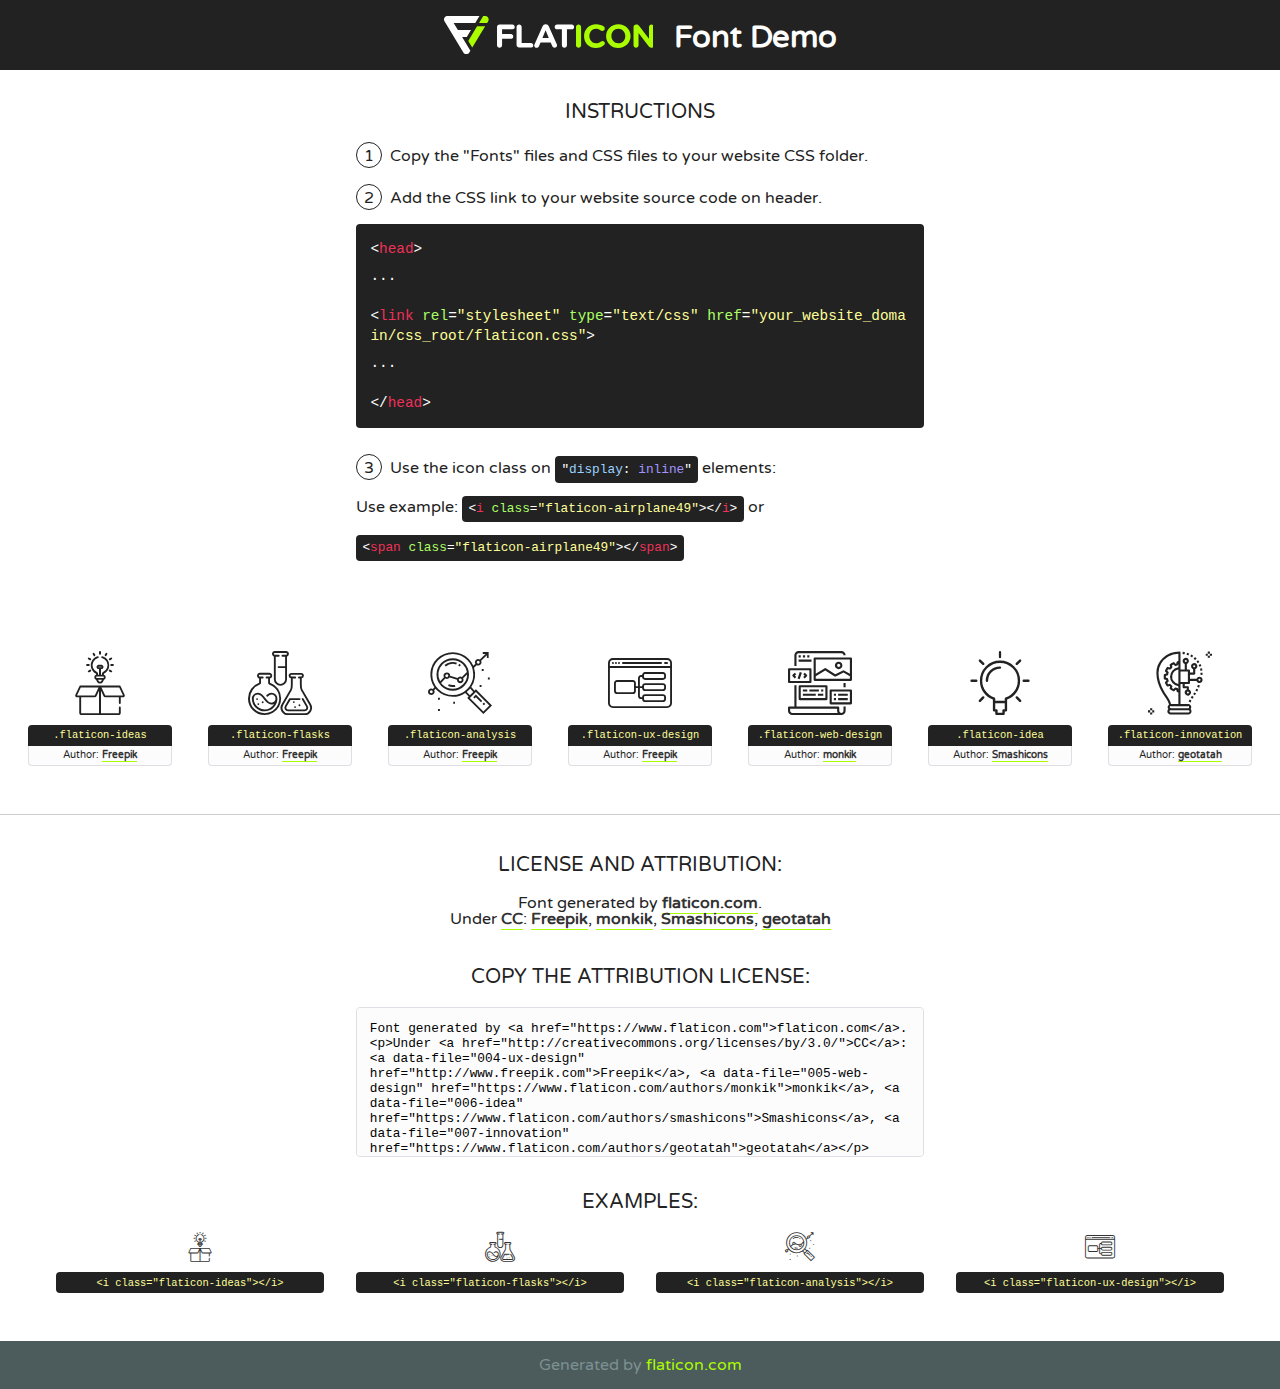
<file: static/static/fonts/flaticon/font/flaticon.html>
<!DOCTYPE html>
<!--
  Flaticon icon font: Flaticon
  Creation date: 20/03/2019 02:18
-->
<html>
<!DOCTYPE html>
<html>

<head>
    <title>Flaticon WebFont</title>
    <link href="http://fonts.googleapis.com/css?family=Varela+Round" rel="stylesheet" type="text/css" />
    <link rel="stylesheet" type="text/css" href="flaticon.css">
    <meta charset="UTF-8">
    <style>
    html, body, div, span, applet, object, iframe,
    h1, h2, h3, h4, h5, h6, p, blockquote, pre,
    a, abbr, acronym, address, big, cite, code,
    del, dfn, em, img, ins, kbd, q, s, samp,
    small, strike, strong, sub, sup, tt, var,
    b, u, i, center,
    dl, dt, dd, ol, ul, li,
    fieldset, form, label, legend,
    table, caption, tbody, tfoot, thead, tr, th, td,
    article, aside, canvas, details, embed, 
    figure, figcaption, footer, header, hgroup, 
    menu, nav, output, ruby, section, summary,
    time, mark, audio, video {
        margin: 0;
        padding: 0;
        border: 0;
        font-size: 100%;
        font: inherit;
        vertical-align: baseline;
    }
    /* HTML5 display-role reset for older browsers */
    article, aside, details, figcaption, figure, 
    footer, header, hgroup, menu, nav, section {
        display: block;
    }
    body {
        line-height: 1;
    }
    ol, ul {
        list-style: none;
    }
    blockquote, q {
        quotes: none;
    }
    blockquote:before, blockquote:after,
    q:before, q:after {
        content: '';
        content: none;
    }
    table {
        border-collapse: collapse;
        border-spacing: 0;
    }
    body {
        font-family: 'Varela Round', Helvetica, Arial, sans-serif;
        font-size: 16px;
        color: #222;
    }
    a {
        color: #333;
        border-bottom: 1px solid #a9fd00;
        font-weight: bold;
        text-decoration: none;
    }
    * {
        -moz-box-sizing: border-box;
        -webkit-box-sizing: border-box;
        box-sizing: border-box;
        margin: 0;
        padding: 0;
    }
    [class^="flaticon-"]:before, [class*=" flaticon-"]:before, [class^="flaticon-"]:after, [class*=" flaticon-"]:after {
        font-family: Flaticon;
        font-size: 30px;
        font-style: normal;
        margin-left: 20px;
        color: #333;
    }
    .wrapper {
        max-width: 600px;
        margin: auto;
        padding: 0 1em;
    }
    .title {
        font-size: 1.25em;
        text-align: center;
        margin-bottom: 1em;
        text-transform: uppercase;
    }
    header {
        text-align: center;
        background-color: #222;
        color: #fff;
        padding: 1em;
    }
    header .logo {
        width: 210px;
        height: 38px;
        display: inline-block;
        vertical-align: middle;
        margin-right: 1em;
        border: none;
    }
    header strong {
        font-size: 1.95em;
        font-weight: bold;
        vertical-align: middle;
        margin-top: 5px;
        display: inline-block;
    }
    .demo {
        margin: 2em auto;
        line-height: 1.25em;
    }
    .demo ul li {
        margin-bottom: 1em;
    }
    .demo ul li .num {
        color: #222;
        border-radius: 20px;
        display: inline-block;
        width: 26px;
        padding: 3px;
        height: 26px;
        text-align: center;
        margin-right: 0.5em;
        border: 1px solid #222;
    }
    .demo ul li code {
        background-color: #222;
        border-radius: 4px;
        padding: 0.25em 0.5em;
        display: inline-block;
        color: #fff;
        font-family: Consolas,Monaco,Lucida Console,Liberation Mono,DejaVu Sans Mono,Bitstream Vera Sans Mono,Courier New, monospace;
        font-weight: lighter;
        margin-top: 1em;
        font-size: 0.8em;
        word-break: break-all;
    }
    .demo ul li code.big {
        padding: 1em;
        font-size: 0.9em;
    }
    .demo ul li code .red {
        color: #EF3159;
    }
    .demo ul li code .green {
        color: #ACFF65;
    }
    .demo ul li code .yellow {
        color: #FFFF99;
    }
    .demo ul li code .blue {
        color: #99D3FF;
    }
    .demo ul li code .purple {
        color: #A295FF;
    }
    .demo ul li code .dots {
        margin-top: 0.5em;
        display: block;
    }
    #glyphs {
        border-bottom: 1px solid #ccc;
        padding: 2em 0;
        text-align: center;
    }
    .glyph {
        display: inline-block;
        width: 9em;
        margin: 1em;
        text-align: center;
        vertical-align: top;
        background: #FFF;
    }
    .glyph .glyph-icon {
        padding: 10px;
        display: block;
        font-family:"Flaticon";
        font-size: 64px;
        line-height: 1;
    }
    .glyph .glyph-icon:before {
        font-size: 64px;
        color: #222;
        margin-left: 0;
    }
    .class-name {
        font-size: 0.65em;
        background-color: #222;
        color: #fff;
        border-radius: 4px 4px 0 0;
        padding: 0.5em;
        color: #FFFF99;
        font-family: Consolas,Monaco,Lucida Console,Liberation Mono,DejaVu Sans Mono,Bitstream Vera Sans Mono,Courier New, monospace;
    }
    .author-name {
        font-size: 0.6em;
        background-color: #fcfcfd;
        border: 1px solid #DEDEE4;
        border-top: 0;
        border-radius: 0 0 4px 4px;
        padding: 0.5em;
    }
    .class-name:last-child {
        font-size: 10px;
        color:#888;
    }
    .class-name:last-child a {
        font-size: 10px;
        color:#555;
    }
    .class-name:last-child a:hover {
        color:#a9fd00;
    }
    .glyph > input {
        display: block;
        width: 100px;
        margin: 5px auto;
        text-align: center;
        font-size: 12px;
        cursor: text;
    }
    .glyph > input.icon-input {
        font-family:"Flaticon";
        font-size: 16px;
        margin-bottom: 10px;
    }
    .attribution .title {
        margin-top: 2em;
    }
    .attribution textarea {
        background-color: #fcfcfd;
        padding: 1em;
        border: none;
        box-shadow: none;
        border: 1px solid #DEDEE4;
        border-radius: 4px;
        resize: none;
        width: 100%;
        height: 150px;
        font-size: 0.8em;
        font-family: Consolas,Monaco,Lucida Console,Liberation Mono,DejaVu Sans Mono,Bitstream Vera Sans Mono,Courier New, monospace;
        -webkit-appearance: none;
    }
    .iconsuse {
        margin: 2em auto;
        text-align: center;
        max-width: 1200px;
    }
    .iconsuse:after {
        content: '';
        display: table;
        clear: both;
    }
    .iconsuse .image {
        float: left;
        width: 25%;
        padding: 0 1em;
    }
    .iconsuse .image p {
        margin-bottom: 1em;
    }
    .iconsuse .image span {
        display: block;
        font-size: 0.65em;
        background-color: #222;
        color: #fff;
        border-radius: 4px;
        padding: 0.5em;
        color: #FFFF99;
        margin-top: 1em;
        font-family: Consolas,Monaco,Lucida Console,Liberation Mono,DejaVu Sans Mono,Bitstream Vera Sans Mono,Courier New, monospace;
    }
    #footer {
        text-align: center;
        background-color: #4C5B5C;
        color: #7c9192;
        padding: 1em;
    }
    #footer a {
        border: none;
        color: #a9fd00;
        font-weight: normal;
    }
    @media (max-width: 960px) {
        .iconsuse .image {
            width: 50%;
        }
    }
    @media (max-width: 560px) {
        .iconsuse .image {
            width: 100%;
        }
    }
    </style>
</head>

<body class="characters-off">

    <header>
        <a href="https://www.flaticon.com" target="_blank" class="logo">
            <svg version="1.1" xmlns="http://www.w3.org/2000/svg" xmlns:xlink="http://www.w3.org/1999/xlink" xmlns:a="http://ns.adobe.com/AdobeSVGViewerExtensions/3.0/" viewBox="0 0 560.875 102.036" enable-background="new 0 0 560.875 102.036" xml:space="preserve">
                <defs>
                </defs>
                <g>
                    <g class="letters">
                        <path fill="#ffffff" d="M141.596,29.675c0-3.777,2.985-6.767,6.764-6.767h34.438c3.426,0,6.15,2.728,6.15,6.15
                        c0,3.43-2.724,6.149-6.15,6.149h-27.674v13.091h23.719c3.429,0,6.151,2.724,6.151,6.15c0,3.43-2.723,6.149-6.151,6.149h-23.719
                        v17.574c0,3.773-2.986,6.761-6.764,6.761c-3.779,0-6.764-2.989-6.764-6.761V29.675z"></path>
                        <path fill="#ffffff" d="M193.844,29.149c0-3.781,2.985-6.767,6.764-6.767c3.776,0,6.763,2.985,6.763,6.767v42.957h25.039
                        c3.426,0,6.149,2.726,6.149,6.153c0,3.425-2.723,6.15-6.149,6.15h-31.802c-3.779,0-6.764-2.986-6.764-6.768V29.149z"></path>
                        <path fill="#ffffff" d="M241.891,75.71l21.438-48.407c1.492-3.341,4.215-5.357,7.906-5.357h0.792
                        c3.686,0,6.323,2.017,7.815,5.357l21.439,48.407c0.436,0.967,0.701,1.845,0.701,2.723c0,3.602-2.809,6.501-6.414,6.501
                        c-3.161,0-5.269-1.845-6.499-4.655l-4.132-9.661h-27.059l-4.301,10.102c-1.144,2.631-3.426,4.214-6.237,4.214
                        c-3.517,0-6.24-2.81-6.24-6.325C241.1,77.64,241.451,76.677,241.891,75.71z M279.932,58.666l-8.521-20.297l-8.526,20.297H279.932
                        z"></path>
                        <path fill="#ffffff" d="M314.864,35.387H301.86c-3.429,0-6.239-2.813-6.239-6.238c0-3.429,2.811-6.24,6.239-6.24h39.533
                        c3.426,0,6.237,2.811,6.237,6.24c0,3.425-2.811,6.238-6.237,6.238h-13.001v42.785c0,3.773-2.99,6.761-6.764,6.761
                        c-3.779,0-6.764-2.989-6.764-6.761V35.387z"></path>
                        <path fill="#A9FD00" d="M352.615,29.149c0-3.781,2.985-6.767,6.767-6.767c3.774,0,6.761,2.985,6.761,6.767v49.024
                        c0,3.773-2.987,6.761-6.761,6.761c-3.781,0-6.767-2.989-6.767-6.761V29.149z"></path>
                        <path fill="#A9FD00" d="M374.132,53.836v-0.179c0-17.481,13.178-31.801,32.065-31.801c9.22,0,15.459,2.458,20.557,6.238
                        c1.402,1.054,2.637,2.985,2.637,5.357c0,3.692-2.985,6.59-6.681,6.59c-1.845,0-3.071-0.702-4.044-1.319
                        c-3.776-2.813-7.729-4.393-12.562-4.393c-10.364,0-17.831,8.611-17.831,19.154v0.173c0,10.542,7.291,19.329,17.831,19.329
                        c5.715,0,9.492-1.756,13.359-4.834c1.049-0.874,2.458-1.491,4.039-1.491c3.429,0,6.325,2.813,6.325,6.236
                        c0,2.106-1.056,3.78-2.282,4.834c-5.539,4.834-12.036,7.733-21.878,7.733C387.572,85.464,374.132,71.493,374.132,53.836z"></path>
                        <path fill="#A9FD00" d="M433.009,53.836v-0.179c0-17.481,13.79-31.801,32.766-31.801c18.981,0,32.592,14.143,32.592,31.628v0.173
                        c0,17.483-13.785,31.807-32.769,31.807C446.625,85.464,433.009,71.32,433.009,53.836z M484.224,53.836v-0.179
                        c0-10.539-7.725-19.326-18.626-19.326c-10.893,0-18.449,8.611-18.449,19.154v0.173c0,10.542,7.73,19.329,18.626,19.329
                        C476.676,72.986,484.224,64.378,484.224,53.836z"></path>
                        <path fill="#A9FD00" d="M506.233,29.321c0-3.774,2.99-6.763,6.767-6.763h1.401c3.252,0,5.183,1.583,7.029,3.953l26.093,34.265
                        V29.059c0-3.692,2.99-6.677,6.681-6.677c3.683,0,6.671,2.985,6.671,6.677v48.934c0,3.78-2.987,6.765-6.764,6.765h-0.436
                        c-3.257,0-5.188-1.581-7.034-3.953l-27.056-35.492v32.944c0,3.687-2.985,6.676-6.678,6.676c-3.683,0-6.673-2.989-6.673-6.676
                        V29.321z"></path>
                    </g>
                    <g class="insignia">
                        <path fill="#ffffff" d="M48.372,56.137h12.517l11.156-18.537H37.186L25.688,18.539h57.825L94.668,0H9.271
                        C5.925,0,2.842,1.801,1.198,4.716c-1.644,2.907-1.593,6.482,0.134,9.343l50.38,83.501c1.678,2.781,4.689,4.476,7.938,4.476
                        c3.246,0,6.257-1.695,7.935-4.476l2.898-4.804L48.372,56.137z"></path>
                        <g class="i">
                            <path fill="#A9FD00" d="M93.575,18.539h0.031v0.004l21.652,0.004l2.705-4.488c1.727-2.861,1.778-6.436,0.133-9.343
                            C116.454,1.801,113.371,0,110.026,0h-5.294L93.575,18.539z"></path>
                            <polygon fill="#A9FD00" points="88.291,27.356 64.725,66.486 75.519,84.404 109.942,27.356"></polygon>
                        </g>
                    </g>
                </g>
            </svg>
        </a>
        <strong>Font Demo</strong>
    </header>


    <section class="demo wrapper">

        <p class="title">Instructions</p>

        <ul>
            <li>
                <span class="num">1</span>Copy the "Fonts" files and CSS files to your website CSS folder.
            </li>
            <li>
                <span class="num">2</span>Add the CSS link to your website source code on header.
                <code class="big">
                    &lt;<span class="red">head</span>&gt;
                    <br/><span class="dots">...</span>
                    <br/>&lt;<span class="red">link</span> <span class="green">rel</span>=<span class="yellow">"stylesheet"</span> <span class="green">type</span>=<span class="yellow">"text/css"</span> <span class="green">href</span>=<span class="yellow">"your_website_domain/css_root/flaticon.css"</span>&gt;
                    <br/><span class="dots">...</span>
                    <br/>&lt;/<span class="red">head</span>&gt;
                </code>
            </li>

            <li>
                <p>
                    <span class="num">3</span>Use the icon class on <code>"<span class="blue">display</span>:<span class="purple"> inline</span>"</code> elements:
                    <br />
                    Use example: <code>&lt;<span class="red">i</span> <span class="green">class</span>=<span class="yellow">&quot;flaticon-airplane49&quot;</span>&gt;&lt;/<span class="red">i</span>&gt;</code> or <code>&lt;<span class="red">span</span> <span class="green">class</span>=<span class="yellow">&quot;flaticon-airplane49&quot;</span>&gt;&lt;/<span class="red">span</span>&gt;</code>
            </li>
        </ul>

    </section>




   <section id="glyphs">          
    
      
        <div class="glyph"><div class="glyph-icon flaticon-ideas"></div>
            <div class="class-name">.flaticon-ideas</div>
            <div class="author-name">Author: <a data-file="001-ideas" href="http://www.freepik.com">Freepik</a> </div> 
        </div>        
        
        <div class="glyph"><div class="glyph-icon flaticon-flasks"></div>
            <div class="class-name">.flaticon-flasks</div>
            <div class="author-name">Author: <a data-file="002-flasks" href="http://www.freepik.com">Freepik</a> </div> 
        </div>        
        
        <div class="glyph"><div class="glyph-icon flaticon-analysis"></div>
            <div class="class-name">.flaticon-analysis</div>
            <div class="author-name">Author: <a data-file="003-analysis" href="http://www.freepik.com">Freepik</a> </div> 
        </div>        
        
        <div class="glyph"><div class="glyph-icon flaticon-ux-design"></div>
            <div class="class-name">.flaticon-ux-design</div>
            <div class="author-name">Author: <a data-file="004-ux-design" href="http://www.freepik.com">Freepik</a> </div> 
        </div>        
        
        <div class="glyph"><div class="glyph-icon flaticon-web-design"></div>
            <div class="class-name">.flaticon-web-design</div>
            <div class="author-name">Author: <a data-file="005-web-design" href="https://www.flaticon.com/authors/monkik">monkik</a> </div> 
        </div>        
        
        <div class="glyph"><div class="glyph-icon flaticon-idea"></div>
            <div class="class-name">.flaticon-idea</div>
            <div class="author-name">Author: <a data-file="006-idea" href="https://www.flaticon.com/authors/smashicons">Smashicons</a> </div> 
        </div>        
        
        <div class="glyph"><div class="glyph-icon flaticon-innovation"></div>
            <div class="class-name">.flaticon-innovation</div>
            <div class="author-name">Author: <a data-file="007-innovation" href="https://www.flaticon.com/authors/geotatah">geotatah</a> </div> 
        </div>        
        

    </section>



    <section class="attribution wrapper"   style="text-align:center;">

      <div class="title">License and attribution:</div><div class="attrDiv">Font generated by <a href="https://www.flaticon.com">flaticon.com</a>. <div><p>Under <a href="http://creativecommons.org/licenses/by/3.0/">CC</a>: <a data-file="004-ux-design" href="http://www.freepik.com">Freepik</a>, <a data-file="005-web-design" href="https://www.flaticon.com/authors/monkik">monkik</a>, <a data-file="006-idea" href="https://www.flaticon.com/authors/smashicons">Smashicons</a>, <a data-file="007-innovation" href="https://www.flaticon.com/authors/geotatah">geotatah</a></p>  </div>
      </div>
      <div class="title">Copy the Attribution License:</div>

    <textarea onclick="this.focus();this.select();">Font generated by &lt;a href=&quot;https://www.flaticon.com&quot;&gt;flaticon.com&lt;/a&gt;. <p>Under <a href="http://creativecommons.org/licenses/by/3.0/">CC</a>: <a data-file="004-ux-design" href="http://www.freepik.com">Freepik</a>, <a data-file="005-web-design" href="https://www.flaticon.com/authors/monkik">monkik</a>, <a data-file="006-idea" href="https://www.flaticon.com/authors/smashicons">Smashicons</a>, <a data-file="007-innovation" href="https://www.flaticon.com/authors/geotatah">geotatah</a></p>  
     </textarea>

    </section>

    <section class="iconsuse">

          <div class="title">Examples:</div>            
             
            <div class="image">
                <p>
                    <i class="glyph-icon flaticon-ideas"></i> 
                    <span>&lt;i class=&quot;flaticon-ideas&quot;&gt;&lt;/i&gt;</span>
                </p>
            </div>
            
            <div class="image">
                <p>
                    <i class="glyph-icon flaticon-flasks"></i> 
                    <span>&lt;i class=&quot;flaticon-flasks&quot;&gt;&lt;/i&gt;</span>
                </p>
            </div>
            
            <div class="image">
                <p>
                    <i class="glyph-icon flaticon-analysis"></i> 
                    <span>&lt;i class=&quot;flaticon-analysis&quot;&gt;&lt;/i&gt;</span>
                </p>
            </div>
            
            <div class="image">
                <p>
                    <i class="glyph-icon flaticon-ux-design"></i> 
                    <span>&lt;i class=&quot;flaticon-ux-design&quot;&gt;&lt;/i&gt;</span>
                </p>
            </div>
                       
        </div>
                            
    </section>

<div id="footer">
    <div>Generated by <a href="https://www.flaticon.com">flaticon.com</a>
    </div>
</div>



</body>
</html>
</file>
<file: static/static/fonts/flaticon/font/flaticon.css>
/*
  	Flaticon icon font: Flaticon
  	Creation date: 20/03/2019 02:18
  	*/

@font-face {
  font-family: "Flaticon";
  src: url("./Flaticon.eot");
  src: url("./Flaticon.eot?#iefix") format("embedded-opentype"),
       url("./Flaticon.woff2") format("woff2"),
       url("./Flaticon.woff") format("woff"),
       url("./Flaticon.ttf") format("truetype"),
       url("./Flaticon.svg#Flaticon") format("svg");
  font-weight: normal;
  font-style: normal;
}

@media screen and (-webkit-min-device-pixel-ratio:0) {
  @font-face {
    font-family: "Flaticon";
    src: url("./Flaticon.svg#Flaticon") format("svg");
  }
}

[class^="flaticon-"]:before, [class*=" flaticon-"]:before,
[class^="flaticon-"]:after, [class*=" flaticon-"]:after {   
  font-family: Flaticon;
        font-size: 20px;
font-style: normal;
margin-left: 20px;
}

.flaticon-ideas:before { content: "\f100"; }
.flaticon-flasks:before { content: "\f101"; }
.flaticon-analysis:before { content: "\f102"; }
.flaticon-ux-design:before { content: "\f103"; }
.flaticon-web-design:before { content: "\f104"; }
.flaticon-idea:before { content: "\f105"; }
.flaticon-innovation:before { content: "\f106"; }
</file>
